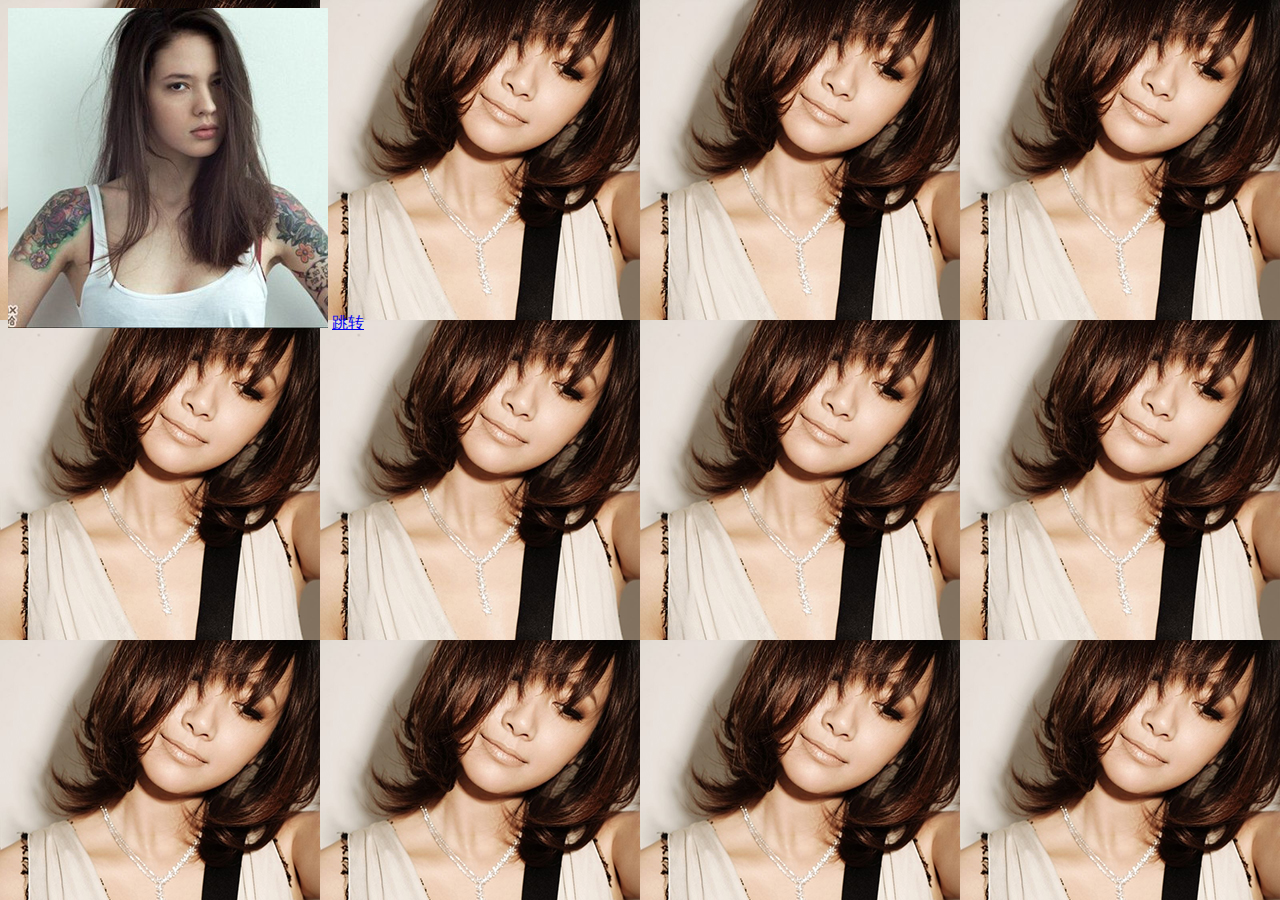
<file: index.html>
﻿<!DOCTYPE html>
<html>
	<head>
		<meta charset="UTF-8">
		<title></title>	
		<script>

		         //利用定时器隔一定时间自动更新一下缓存
    setInterval(function(){
            applicationCache.update();
    },50000);
	window.applicationCache.addEventListener("updateready",function(){
        alert("缓存更新完成");
},false);
</script>
<link href="css/index.css" rel="stylesheet" type="text/css"/>
	</head>
	<body>
		<div >
			<img src="img/mm003.jpg" />
			<a href="index2.html">跳转</a>
		</div>
	</body>
</html>
</file>
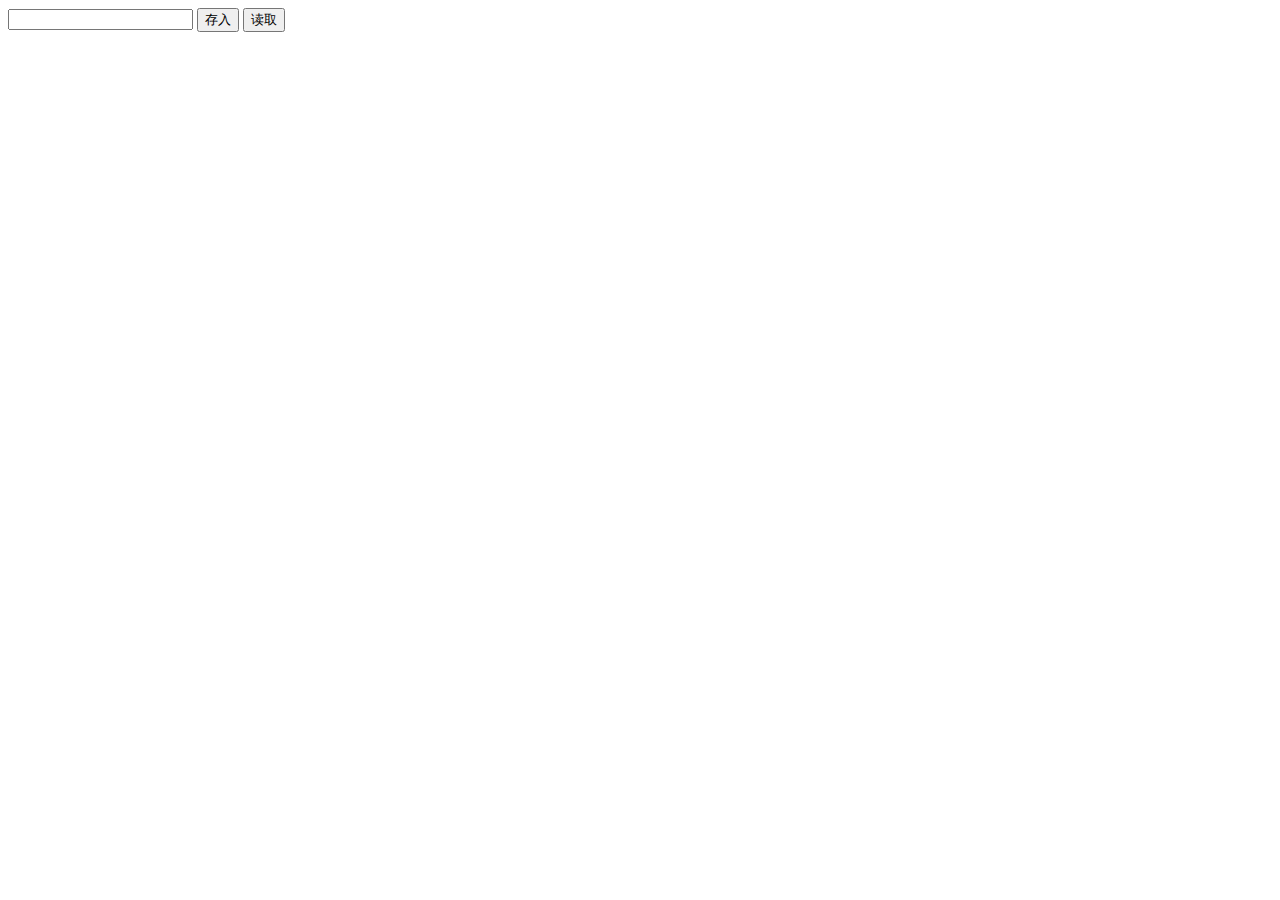
<file: 本地与离线储存.html>
<!DOCTYPE html>
<html>
	<head>
		<meta charset="UTF-8">
		<title></title>
		<script>
			onload = function(){
				var btn1 = document.querySelector("#btn1");
				var btn2 = document.querySelector("#btn2");
				var box = document.querySelector("#box");
				var val = document.querySelector("#val");
				
				//写入
				btn1.onclick = function(){
					sessionStorage.setItem("name",val.value);
					sessionStorage.setItem("zhansgan",456);
					sessionStorage.setItem("asa","zhangsan");
					console.log(sessionStorage);
				}
				//读取
				btn2.onclick = function(){
//					sessionStorage.removeItem("name");
                    sessionStorage.clear();
//					box.innerHTML = sessionStorage.getItem("name");
				}
			}
		</script>
	</head>
	<body>
		<input type="text" id="val" />
		<button id="btn1">存入</button>
		<button id="btn2">读取</button>
		<div id="box"></div>
	</body>
</html>
</file>
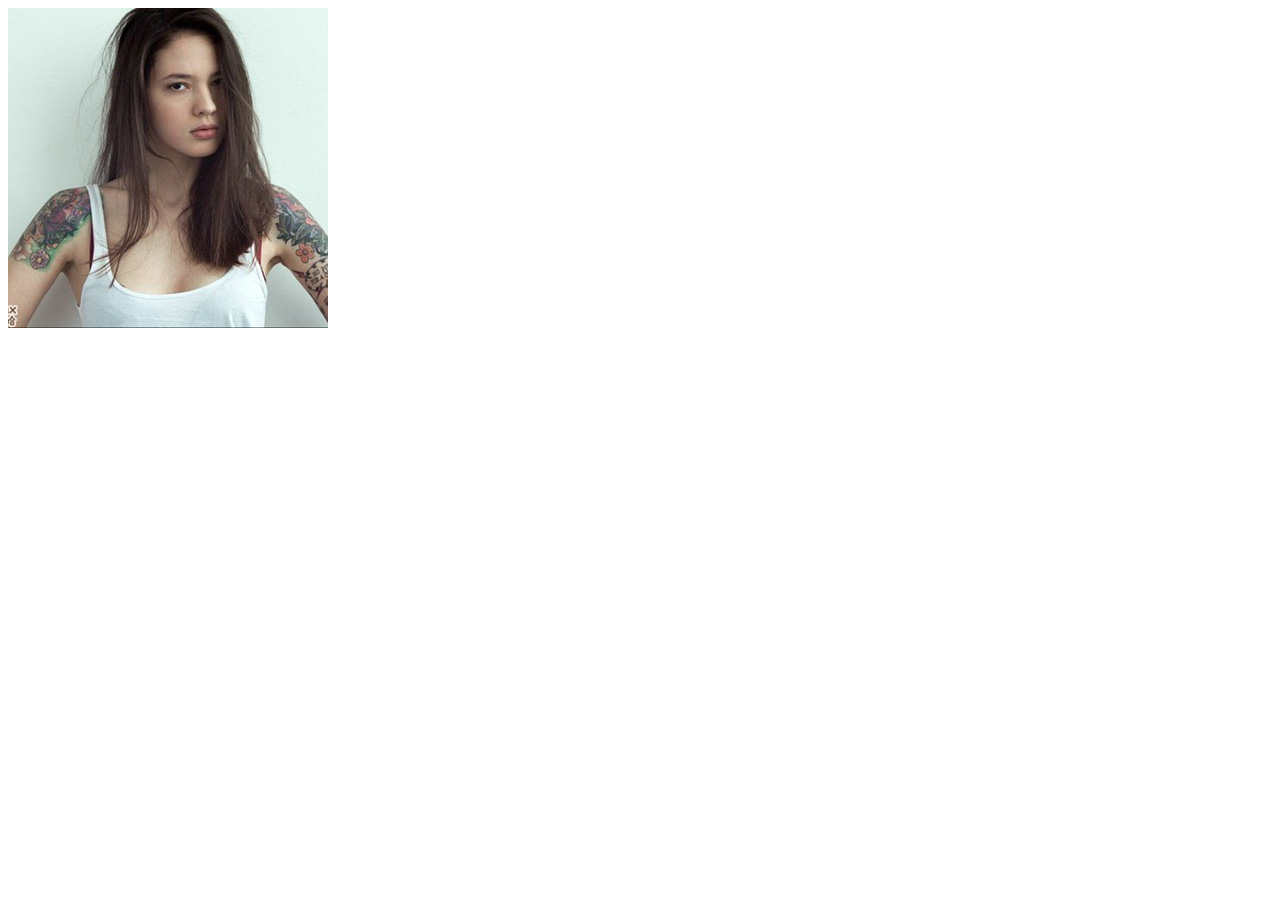
<file: 缓存.html>
<!DOCTYPE html>
<html manifest="demo2.appcache">
	<head>
		<meta charset="UTF-8">
		<title></title>
		<script>
		   
		      var timer = setInterval(function(){
		       	console.log(window.applicationCache.status);
		       },100);
		        setTimeout(function(){
		        	clearInterval(timer)
		        },3000);
		   
</script>
	</head>
	<body>
		<div >
			<img src="img/mm003.jpg" />
		</div>
	</body>
</html>
</file>
<file: css/index.css>
body{
	width: 600px;
	height: 600px;
	background: url(../img/mm004.jpg);
}
</file>
